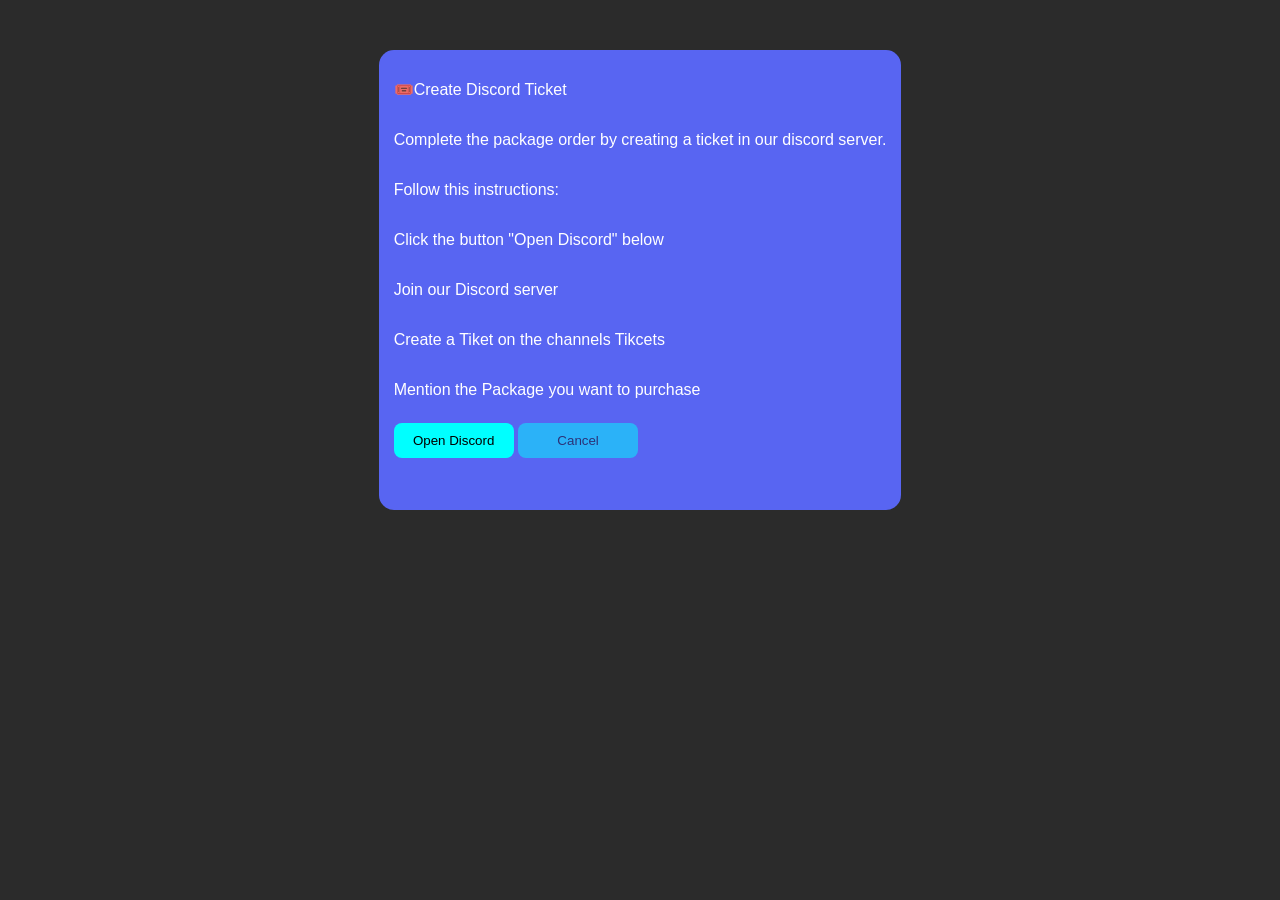
<file: ending.html>
<!DOCTYPE html>
<html lang="en">
<head>
    <meta charset="UTF-8">
    <meta name="viewport" content="width=device-width, initial-scale=1.0">
    <title>Finalize</title>
    <link rel="stylesheet" href="index.css">
</head>
<body>
    <div class="leader-final">
        <div class="instruc">
            <p>🎟️Create Discord Ticket</p>

            <p>Complete the package order by creating a ticket in our discord server.</p>

            <p>Follow this instructions: </p>

            <p>Click the button "Open Discord" below</p>

            <p>Join our Discord server</p>

            <p>Create a Tiket on the channels Tikcets</p>

            <p>Mention the Package you want to purchase</p>

            <a href="https://discord.gg/tCXQFUgh3"><button class="discord">Open Discord</button></a>

            <a href="index.html"><button class="cancel">Cancel</button></a>
        </div>
    </div>
</body>
</html>
</file>
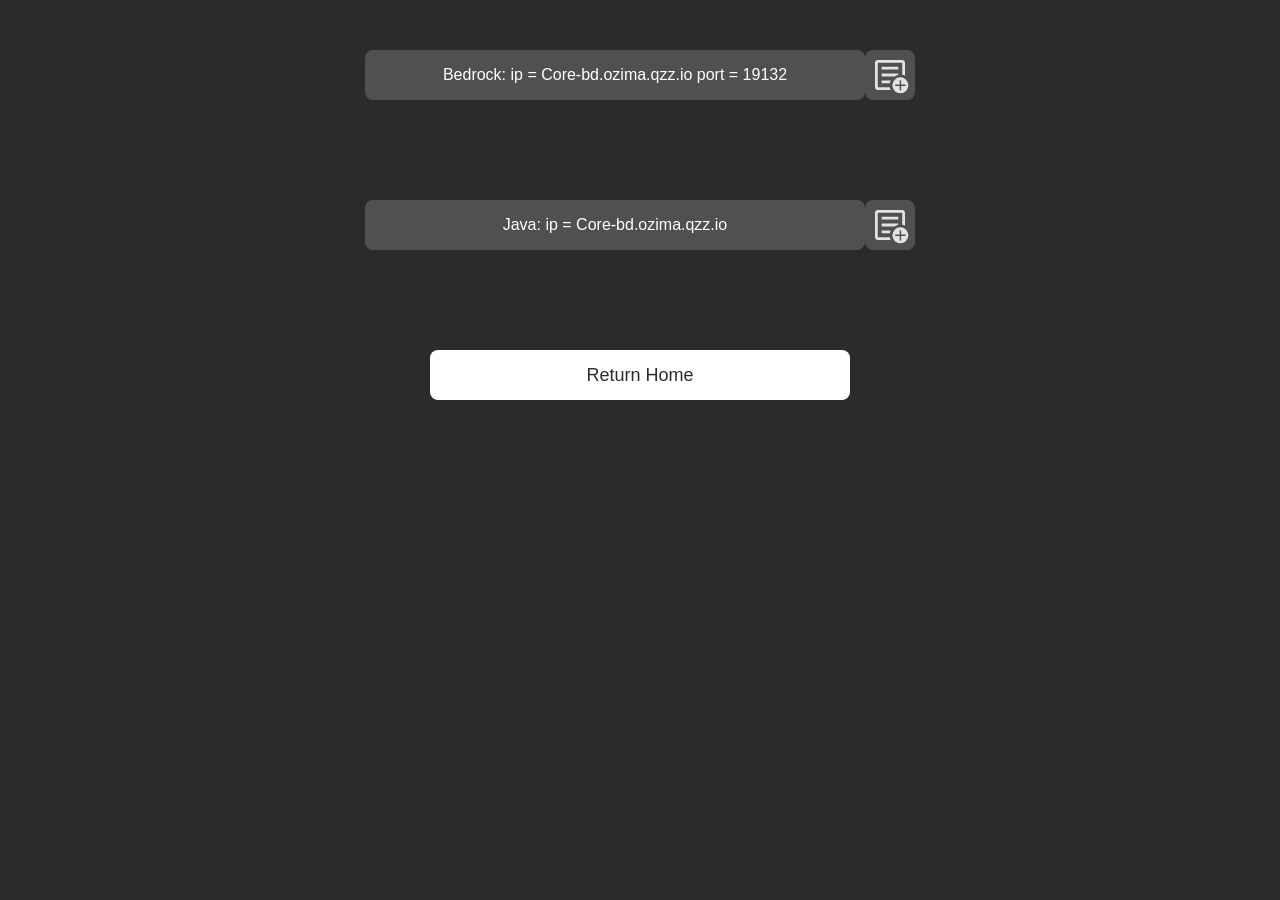
<file: ip.html>
<!DOCTYPE html>
<html lang="en">
<head>
    <meta charset="UTF-8">
    <meta name="viewport" content="width=device-width, initial-scale=1.0">
    <title>Ip & Port</title>
    <link rel="icon" type="image/png" href="favicon.png">
    <link rel="stylesheet" href="index.css">
</head>
<body>
    <div class="freedom-div">
        <div class="free-div">
            Bedrock: ip = Core-bd.ozima.qzz.io port = 19132
        </div>

        <button class="button-coins1"><img class="ending-files" id="ending-files"
             src="add_notes_40dp_E3E3E3_FILL0_wght400_GRAD0_opsz40.svg" alt=""></button>
    </div>

    <div class="freedom-div">
        <div class="free-div">
            Java: ip = Core-bd.ozima.qzz.io
        </div>

        <button class="button-coins1"><img class="ending-files" id="ending-files"
            src="add_notes_40dp_E3E3E3_FILL0_wght400_GRAD0_opsz40.svg" alt=""></button>
    </div>

    <div class="freedom-div">
        <a href="index.html">
            <button class="button-coins">Return Home</button>
        </a>
    </div>
</body>
</html>
</file>
<file: index.css>
* {
            text-decoration: none;
            margin: 0px;
        }

        /* NAVBAR BASE */
        .nav {
            background-color: #20509A;
            font-family: arial;
            height: 90px;
            display: flex;
            align-items: center;
            padding: 0 40px;
            position: fixed;
            top: 0;
            z-index: 1000;
            margin-top: 0px;
            width: 100%;
            box-sizing: border-box;
            padding-left: 10px;

        }

        .body {
            background-color: rgb(186, 186, 186);
            background-image: url(Jaman_Clinic.png);
            background-repeat: no-repeat;                 /* Stops the image from duplicating */
            background-size: cover;                       /* Forces the image to stretch and cover the whole screen */
            background-position: center;                  /* Keeps the image centered perfectly */
            background-attachment: fixed;
        }
        /* Style the background div */
.bg-blur {
    position: fixed;
    top: 0;
    left: 0;
    width: 100vw;
    height: 100vh;
    background-image: url("Jaman_Clinic.png"); /* Your image name here */
    background-size: cover;
    background-position: center;
    background-repeat: no-repeat;
    
    filter: blur(8px); /* Adjust the blur here */
    z-index: -1;       /* Pushes it behind all your text and cards */
}
        
        .img {
            transition: 0.3s;
        }

        .img:hover {
            border: 1px;
            border-style: solid;
            border-radius: 3px;
            margin-top: 6px;
            border-color: #2b2b2b;
        }

        /* FLEX CONTAINER */
        .navdiv {
            display: flex;
            align-items: center;
            justify-content: space-between;
            width: 700px;
        }

        /* LOGO */
        .logo a {
            font-size: 35px;
            font-weight: 600;
            color: white;
            margin-left: 70px;
        }

        /* NAV LINKS */
        .nav-links {
            list-style: none;
            display: flex;
            gap: 25px;
            z-index: 9999;
        }

        .nav-links li {
            display: inline-block;
            margin-left: 20px;
            text-align: center;
        }

        .nav-links li a {
            color: black;
            font-size: 180px;
            font-weight: bold;
        }

        /* HAMBURGER (MOBILE ONLY) */
        .hamburger {
            display: none;
            font-size: 32px;
            color: #ffffff;
            cursor: pointer;
            background-color: #505050;
            border-radius: 2px;
            padding: 5px;
            padding-left: 10px;
            padding-right: 10px;
            transition: 0.2s ease;
            margin-right: 20px;
        }

        .yes-div {
            display: flex;
            justify-content: center;
            align-items: center;
        }

        .p-final {
            font-family: bold;
            color: white;
            font-size: 23px;
        }

        .hamburger:hover {
            background-color: black;
        }

        .hamburger:active {
            padding-bottom: 2px;
        }

        /* RESPONSIVE */
        
        @media (max-width: 768px) {
    /* Hide the sidebar menu by default */
    #sidebar {
        display: flex;
        flex-direction: column;
        right: 20px;
        top: 10px;
        background: #20509a;
        padding: 20px;
        width: 120px;
        z-index: 9999;
        transition: 0.3s ease;
        height: 860px;
    }

    .nav-links {
        height: 1000px;
    }

    /* Show the sidebar when toggled open */
    #sidebar.open {
        display: flex;
    }

    /* Show hamburger toggle button */
    .sidebar-toggle {
        display: block;
        cursor: pointer;
        font-size: 24px;
        color: white;
    }

    .logo a {
        margin-right: 20px;
        background-color: transparent;
    }

    .p-account {
        color: white;
        font-weight: 800;
        font-size: 10px;
        display: block;
    }

    .nav-loc {
        margin-left: 1px;
    }

    .div-li-z1 {
        margin-left: 50px;
    }

    .indiv-fix, .in-div-fix1 {
        width: 375px;
    }
}

          .nav-list {
            background-color: #20509A;
            width: 160px;
            height: 100vh;
            position: fixed;
            z-index: 9999;
            left: 0;
            top: 0;
            transition: 0.3s ease;
            margin-top: 80px;
            text-align: left;
            }

            /* LINKS */
            .nav-list li {
            list-style: none;
            margin-top: 15px;
            text-align: left;
            }

            .nav-list li a {
            display: block;
            padding: 15px 10px;
            color: black;
            font-family: arial;
            font-weight: 800;
            transition: 0.1s;
            text-align: left;
            }

            .nav-list li a:hover {
            background-color: rgb(46, 131, 181);
            padding-left: 10px;
            }

            .nav-list li a.active {
            color: #ffffff;
            background-color: #5ba3c4dd;
            }

            /* HAMBURGER */
        .sidebar-toggle {
            display: none;
            font-size: 30px;
            color: white;
            background: #2b2b2b;
            padding: 10px 15px;
            cursor: pointer;
            position: fixed;
            top: 15px;
            left: 15px;
            z-index: 2000;
            border-radius: 6px;
            padding: 5px;
            text-align: left;
            }

            .sidebar-toggle:hover {
                background-color: #1a5c79;
            }

            /* MOBILE */
            @media (max-width: 7680px) {
            .nav-list {
                transform: translateX(-100%);
            }

            .nav-list.open {
                transform: translateX(0);
            }

            .sidebar-toggle {
                display: block;
            }
            }

        .btn {
            background-color: #2b2b2b;
            border-color: white;
            color: white;
            font-weight: 800;
            padding: 7px;
            border-radius: 12px;
            width: 120px;
            height: 40px;
            transition: 0.2s ease-in-out;
            cursor: pointer;
            display: block;
            border-style: solid;
            border: 2px;
        }

        .btn:active {
            padding-bottom: 2px;
        }

        .btn:hover {
            background-color: rgb(138, 138, 138);
        }

        .footer {
                padding: 10px;
                background-color: #2b2b2b;
                display: flex;
                align-items: center;
                justify-content: center;
                margin-top: 10px;
                border-top: #505050;
                border: 1px;
                height: 300px;
        }

        .div-f {
            display: flex;
            justify-content: center;
            align-items: center;
        }

        .f-p {
            font-size: 15px;
            font-family: arial;
            font-weight: 450;
            color: rgb(255, 255, 255);
            margin-top: 10px;
            white-space: nowrap;
        }

        .follows {
            margin-top: 550px;
            font-size: 25px;
            color: rgb(255, 255, 255);
        }

        .facebook-z {
            margin-top: 25px;
            font-weight: 800;
        }

        .facebook-z:hover {
            background-color: white;
        }

        /* 1. Setup the container layout */
    .image-container {
    position: relative;
    display: inline-block; /* Fits tightly around your image */
    overflow: hidden;
    transition: 1.2s;
    border-radius: 500px;
    margin-top: 25px;  /* Prevents overlay from spilling out */
    }

    .image-container:hover {
        background-color: #1877F2;
        box-shadow: 
                  0 0 5px #1877F2,
                  0 0 10px #1877F2,
                  0 0 20px #1877F2;
    }

    .li-z {
        width: 100%;
        display: flex;
        align-items: left;
        justify-content: left;
        line-height: 40px;
        color: #A0E081;
        transition: 0.7s;
        white-space: nowrap;
    }

    .z-p {
        margin-bottom: 10px;
        font-weight: 150;
        font-size: 20px;
        display: flex;
        justify-content: left;
        align-items: left;
    }

    .li-z:hover {
        text-decoration: underline;
        cursor: pointer;
    }

    .follows-div {
        margin-top: 50px;
    }

    .div-li-z {
        margin-left: 0px;
    }

    .div-li-z1 {
        margin-left: 40px;

    }

    .supreme {
        display: flex;
        align-items: center;
        justify-content: center;
        background-color: #2b2b2b;
        text-align: center;
    }

    .f-div {
        display: flex;
        align-items: center;
        justify-content: center;
        margin-bottom: 15px; 
    }

        .div-sign {
            display: flex;
            align-items: center;
            height: 100vh;
        }

        .btn-options {
            display: block;
            line-height: 50px;
            margin-top: 50px;
            width: 420px;
            font-family: arial;
            background-color: #ffffff;
            border: none;
            border-radius: 5px;
            transition: 0.2s ease-in;
            cursor: pointer;
            font-size: 15px;
        }

        .btn-options:hover {
            background-color: rgb(187, 186, 186);
        }

        .div-input {
            display: flex;
            align-items: center;
            justify-content: center;
        }

        .div-2 {
            display: flex;
            align-items: center;
            justify-content: center;
        }

        .div-button {
            display: flex;
            align-items: center;
            justify-content: center;
        }

        .div-1st {
            display: flex;
            align-items: center;
            justify-content: center;
        }

        .div-2nd {
            display: flex;
            align-items: center;
            justify-content: center;
        }

        .div-3rd {
            display: flex;
            align-items: center;
            justify-content: center;
        }

        .sign {
            background-color: #505050;
            padding: 20px;
            width: 460px;
            margin-top: 150px;
            border: none;
            color: white;
            border-radius: 5px;
            cursor: pointer;
            font-size: 15px;
            transition: 0.2s ease;
        }

        .p-div {
            display: flex;
            justify-content: center;
            align-items: center;
            margin-top: 20px;
        }

        .sign:hover {
            background-color: #797676;
        }

        .msg {
            margin-top: 20px;
        }

        .input-1 {
            padding: 20px;
            width: 420px;
            margin-top: 50px;
        }

        .input-2 {
            padding: 20px;
            width: 420px;
            margin-top: 100px;
        }

        .filers-div {
            display: flex;
            justify-content: center;
            align-items: center;
            text-align: center;
        }

        .tagline {
            font-family: arial;
            font-weight: 400;
            font-style: normal;
            color: rgb(255, 255, 255);
            margin-top: 50px;
            width: 700px;
            font-size: 40px;
        }

        .fliers-but {
            padding: 10px;
            background-color: #20509a;
            font-family: arial;
            font-size: 18px;
            color: rgb(255, 255, 255);
            width: 320px;
            border: none;
            margin-top: 100px;
            border-radius: 100px;
            height: 55px;
            transition: 0.2s ease;
            cursor: pointer;
            transition: 0.4s;
        }

        .fliers-but:hover {
            background-color: rgb(56, 133, 143);
        }

        .button-div {
            display: flex;
            align-items: center;
            justify-content: center;
        }

        .s-details {
            display: flex;
            align-items: center;
            justify-content: center;
            text-align: center;
            margin-top: 30px;
            font-family: bold;
            font-size: 20px;
            color: rgb(255, 255, 255);
            width: 700px;
        }

        .input-log {
            padding: 20px;
            width: 420px;
            margin-top: 50px;
        }

        .input-pass-log {
            padding: 20px;
            width: 420px;
            margin-top: 100px;
        }

        .button-log {
            background-color: #505050;
            padding: 20px;
            width: 460px;
            margin-top: 150px;
            border: none;
            color: white;
            border-radius: 5px;
            cursor: pointer;
            font-size: 15px;
            transition: 0.2s ease;
        }

        .button-log:hover {
            background-color: #797676;
        }

        .div-log {
            display: flex;
            justify-content: center;
            align-items: center;
        }

        .div-pass-log {
            display: flex;
            justify-content: center;
            align-items: center;
        }

        .div-log-button {
            display: flex;
            justify-content: center;
            align-items: center;
        }

        .id-div {
            display: flex;
            justify-content: center;
            align-items: center;
        }

        .div-s {
            display: flex;
            align-items: center;
            justify-content: center;
            text-align: center;
        }

        .msgl {
            margin-top: 20px;
            font-family: arial;
        }

        #overlay {
        position: fixed;
        inset: 0;
        background: rgba(78, 73, 73, 0.6); /* darkness level */
        display: none;
        z-index: 9998;
        }

        

    .loader {
    width: 40px;
    aspect-ratio: 1;
    position: fixed;              /* changed */
    top: 50%;                     /* center vertically */
    left: 50%;                    /* center horizontally */
    transform: translate(-50%, -50%);
    display: none;                /* hidden by default */
    z-index: 9999;

    }
    .loader:before {
    content: '';
    position: absolute;
    inset: 0;
    border-radius: 50%;
    --c:#0000, #ffffff 1deg 120deg,#0000 121deg;
    background:
        conic-gradient(from 0deg,  var(--c)) top right,
        conic-gradient(from 120deg,var(--c)) bottom,
        conic-gradient(from 240deg,var(--c)) top left;
    background-size: 40px 40px;
    background-repeat: no-repeat;
    animation: l25 2s infinite cubic-bezier(0.3,1,0,1);
    }
    @keyframes l25 {
    33%  {inset:-8px;transform: rotate(0deg)}
    66%  {inset:-8px;transform: rotate(180deg)}
    100% {inset:0   ;transform: rotate(180deg)}
    }

        body {
            background-color: #2b2b2b;
            font-family: Arial, sans-serif;
            color: #ffffff;
            margin: 0;

        }

        .leader {
            display: flex;
    justify-content: center; /* Centers the cards inside the row */
    gap: 20px;
    flex-wrap: wrap;        /* Allows items to drop to the next line on small screens */
    
    /* FIXES START HERE */
    width: 100%;            /* Forces it to take up the full screen width */
    max-width: 100%;        /* Removes the 1200px restriction */
    box-sizing: border-box; /* Crucial! Ensures padding doesn't create a horizontal scrollbar */
    
    margin-top: 10px;      /* Keeps your top spacing exactly as it was */
    margin-bottom: 40px;    /* Gives some breathing room at the bottom */
    padding: 0 20px;
}

/* Ensure all 4 wrappers have the exact same starting width */
.independent, .indepe, .indep, .inde {
    width: 475px;
    text-align: center;
}

/* THE MAGIC TRICK: The invisible line breaker */
.break {
    flex-basis: 100%;
    height: 0;
}

/* Optional styling to make the 4th card perfectly centered underneath */
.inde {
    margin-top: 20px; /* Adds space between the top row and bottom card */
}

/* Keep your card designs standard */
.in-div, .in-div1, .in-div2, .in-div3 {
    display: flex;
    flex-direction: column;
    align-items: center;
    min-height: 10px;
    background-color: #ffffff;
    margin-top: 110px;
    border-radius: 8px;
    padding-bottom: 0px;
    transition: 0.4s;
    justify-content: center;
    /* Your background-colors, padding, borders, animations go here */
}

@media (max-width: 768px) {
    .in-div, .in-div1, .in-div2, .in-div3, .in-div-fix, .in-div-fix1 {
        width: 350px;
    }
}

    .in-div3 {
        margin-top: 1px;
        margin-bottom: 35px;
    }

    .in-div:hover, .in-div1:hover, .in-div2:hover, .in-div3:hover, .in-div-fix:hover, .in-div-fix1:hover {
        box-shadow: 0 0 10px #000000, 
                0 0 13px #000000, 
                0 0 15px #000000;
    }

    .in-div p, .in-div1 p, .in-div2 p, .in-div3 p, .in-div-fix p, .in-div-fix1 p {
        line-height: 40px;
        font-family: arial;
        color: rgb(0, 0, 0);
        width: 300px;
    }

    .in-div, .in-div1, .in-div2 {
        padding-bottom: 0px;
    }

    .in-div, .in-div1 {
        padding-bottom: 70px;
    }

    .in-div {
        padding-bottom: 110px;
    }
    
       .in-div2 {
        padding-bottom: 10px;
    }

        .in-div3 {
        padding-bottom: 52px;
    }

    
/* Keep your card designs standard */
.in-div0, .in-div4, .in-div5, .in-div6 {
    display: flex;
    flex-direction: column;
    align-items: center;
    min-height: 400px;
    background-color: #505050;
    margin-top: 110px;
    border-radius: 8px;
    padding-bottom: 20px;
    transition: 0.4s;
    /* Your background-colors, padding, borders, animations go here */
}

    .in-div6 {
        margin-top: 20px;
        margin-bottom: 50px;
    }

    .in-div6 {
        box-shadow: 
                0 0 5px #c0c0c0, 
                0 0 10px #c0c0c0, 
                0 0 15px rgb(255, 255, 119);
    }

    .in-div0:hover, .in-div4:hover, .in-div5:hover, .in-div6:hover {
        box-shadow: 
                0 0 5px #c0c0c0, 
                0 0 10px #e1e2a4, 
                0 0 15px rgb(255, 255, 0);
    }

    .in-div0 p, .in-div4 p, .in-div5 p, .in-div6 p {
        line-height: 50px;
        font-family: arial;
        color: white;
    }

    .rank1 {
        display: flex;
    }

    .in-div7, .in-div8, .in-div9, .in-div10 {
    display: flex;
    flex-direction: column;
    align-items: center;
    min-height: 400px;
    background-color: #505050;
    margin-top: 110px;
    border-radius: 8px;
    padding-bottom: 20px;
    transition: 0.4s;
    /* Your background-colors, padding, borders, animations go here */
}

    .in-div10 {
        margin-top: 20px;
        margin-bottom: 50px;
    }

    .in-div10 {
        box-shadow: 
                0 0 5px #c0c0c0, 
                0 0 10px #c0c0c0, 
                0 0 15px #54d054;
    }

    .in-div7:hover, .in-div8:hover, .in-div9:hover, .in-div10:hover {
        box-shadow: 
                0 0 5px #54d054, 
                0 0 10px #54d054, 
                0 0 15px #54d054;
    }

    .in-div7 p, .in-div8 p, .in-div9 p, .in-div10 p {
        line-height: 50px;
        font-family: arial;
        color: white;
    }


        .rank {
            font-size: 26px;
            font-weight: 600;
            letter-spacing: 1px;
            font-family: arial;
            color: white;
        }

        .rank-name {
            width: 100px;
            font-size: 26px;
            font-weight: 600;
            letter-spacing: 1px;
            font-family: arial;
            color: white;
        }


        .drank {
            font-size: 26px;
            font-weight: 900;
            text-transform: uppercase;
            letter-spacing: 1px;
            font-family: "Kaushan Script";
            color: rgb(0, 0, 0);
        }

        .og {
            font-weight: bold;
            color: rgba(255, 255, 255, 0.6);
            text-decoration: line-through;
            font-size: 18px;
            color: white;
        }

        .dis {
            font-size: 45px;
            font-weight: bold;
            color: #fff;
            margin: 5px 0;
            text-shadow: 
                0 0 5px #ff0000, 
                0 0 10px #ff0000, 
                0 0 20px #ff0000;
        }

        .in-div3 {
            box-shadow:                 
                0 0 5px #c0c0c0, 
                0 0 10px #c0c0c0, 
                0 0 15px #c0c0c0;
        }

.in-div {
    animation: slideLeft 1s ease-out forwards;
}

.in-div1 {
    animation: slideRight 1s ease-out forwards;
}

.in-div2 {
    animation: slideDown 1s ease-out forwards; /* Fixed name to match below */
}

.in-div3 {
    animation: slideUp 1s ease-out forwards; /* Fixed name to match below */
}

/*00000000000000000000000000000000000000000000000000000000000000000000*/

.in-div0 {
    animation: slideLeft 1s ease-out forwards;
}

.in-div4 {
    animation: slideRight 1s ease-out forwards;
}

.in-div5 {
    animation: slideDown 1s ease-out forwards; /* Fixed name to match below */
}

.in-div6 {
    animation: slideUp 1s ease-out forwards; /* Fixed name to match below */
}

.in-div-fix {
    animation: slideDown 1s ease-out forwards; /* Fixed name to match below */
}

.in-div-fix1 {
    animation: slideUp 1s ease-out forwards; /* Fixed name to match below */
}

.real-text1 {
    animation: slideUp 1s ease-in-out;
}

.in-div-c {
    animation: slideUp 1s ease-out forwards; /* Fixed name to match below */
}

.in-div-c1 {
    animation: slideDown 1s ease-out forwards; /* Fixed name to match below */
}

.in-div-c2 {
    animation: slideUp 1s ease-out forwards; /* Fixed name to match below */
}

.in-div-c3 {
    animation: slideUp 1s ease-in-out;
}

/* --- Corrected Keyframes --- */
@keyframes slideLeft {
    0% { opacity: 0; transform: translateX(-100px); }
    100% { opacity: 1; transform: translateX(0); }
}

@keyframes slideDown {
    0% { opacity: 0; transform: translateX(100px); }
    100% { opacity: 1; transform: translateX(0); }
}

@keyframes slideRight {
    0% { opacity: 0; transform: translateY(-100px); }
    100% { opacity: 1; transform: translateY(0); } /* Fixed from translateX */
}

@keyframes slideUp { /* Fixed name mismatch and typo */
    0% { opacity: 0; transform: translateY(100px); }
    100% { opacity: 1; transform: translateY(0); } /* Fixed from translateX */
        }

        
@keyframes slideUp { /* Fixed name mismatch and typo */
    0% { opacity: 0; transform: translateY(25px); }
    100% { opacity: 1; transform: translateY(0); } /* Fixed from translateX */
        }

                .a-href {
            text-decoration: underline;
        }

        .div-help {
            display: flex;
            justify-content: center;
            align-items: center;
            
        }

        .freedom-div {
            display: flex;
            justify-content: center;
            align-items: center;
        }

        .free-div {
            background-color: #505050;
            box-shadow: #202020;
            width: 500px;
            height: 50px;
            border-radius: 8px;
            display: flex;
            text-align: center;
            justify-content: center;
            align-items: center;
        }

        .div-help1 {
            display: flex;
            justify-content: center;
            align-items: center;
        }

        .main-text {
            font-family: arial;
            font-size: 23px;
            font-weight: 550;
            text-decoration: underline;
            text-align: center;
            margin-top: 100px;
        }

        .main-text1 {
            font-family: arial;
            font-size: 23px;
            font-weight: 550;
            text-decoration: underline;
            margin-top: 100px;
            text-align: center;
        }

        .summary {
            display: flex;
            align-items: center;
            justify-content: center;
            margin-bottom: 50px;
        }

        .sum-text {
            font-family: arial;
            font-size: 23px;
            font-weight: 550;
            width: 50%;
            margin-top: 25px;
            text-align: center;
        }

        .button-coins {
            padding: 10px;
            width: 420px;
            font-family: arial;
            font-size: 18px;
            color: #2b2b2b;
            margin-top:  50px;
            height: 50px;
            border-radius: 8px;
            border: none;
            transition: 0.4s;
            margin-bottom: 50px;
            background-color: white;
        }

        .button-coins1 {
            padding: 10px;
            width: 50px;
            font-family: arial;
            font-size: 18px;
            color: #2b2b2b;
            margin-top:  50px;
            height: 50px;
            border-radius: 8px;
            border: none;
            transition: 0.4s;
            margin-bottom: 50px;
            background-color: #505050;
            align-items: center;
            display: flex;
            justify-content: center;
        }

        .button-coins1:hover, .button-coins:hover {
            opacity: 0.6;
            cursor: pointer;
        }

        .ending-files {
            background-color: #505050;
        }

        /* Hide the perks by default and set up the smooth transition */
.perks-dropdown {
    max-height: 0;
    overflow: hidden;
    transition: max-height 0.4s ease-out, opacity 0.3s ease;
    opacity: 0;
    width: 100%;
    text-align: center;
    margin-top: 0;
}

/* When the card gets the "active" class, smoothly expand it */
.in-div.active .perks-dropdown {
    max-height: 200px; /* Adjust this number based on how long your longest perk list is */
    opacity: 1;
    margin-top: 15px;
    margin-bottom: 15px;
}

/* Style your button nicely */
.toggle-perks-btn {
    background: #ff0000;
    color: white;
    border: none;
    padding: 8px 16px;
    border-radius: 6px;
    cursor: pointer;
    font-weight: bold;
    margin-top: auto; /* Pushes the button to the absolute bottom of the card */
    transition: 0.2s;
}

.toggle-perks-btn:hover {
    background: #cc0000;
}

.leader-final {
    display: flex;
    align-items: center;
    justify-content: center;
}

.instruc {
    background-color: #5865F2;
    line-height: 50px;
    margin-top: 50px;
    padding: 15px;
    border-radius: 15px;
    height: 430px;
}

.discord {
    padding: 10px;
    width: 120px;
    background-color: cyan;
    border: none;
    border-radius: 8px;
    transition: 0.4s;
}

.discord:hover {
        box-shadow: 0 0 5px #00FFFF, 
                0 0 10px #00FFFF, 
                0 0 15px #00FFFF;
}

.discord1 {
    padding: 10px;
    width: 320px;
    background-color: cyan;
    border: none;
    border-radius: 8px;
    height: 50px;
    transition: 0.4s;
    margin-top: 50px;
    font-size: 18px;
}

.discord1:hover {
        box-shadow: 0 0 5px #00FFFF, 
                0 0 10px #00FFFF, 
                0 0 15px #00FFFF;
}

.discord11 {
    padding: 10px;
    width: 320px;
    background-color: rgb(84, 208, 84);
    border: none;
    border-radius: 8px;
    height: 50px;
    transition: 0.4s;
    margin-top: 50px;
    font-size: 18px;
}

.discord11:hover {
        box-shadow: 
                0 0 5px #54d054, 
                0 0 10px #54d054, 
                0 0 15px #54d054;
}

    .discord12 {
    padding: 10px;
    width: 320px;
    background-color: rgb(239, 239, 76);
    border: none;
    border-radius: 8px;
    height: 50px;
    transition: 0.4s;
    margin-top: 50px;
    font-size: 18px;
}

.discord12:hover {
        box-shadow: 
                0 0 5px #EFEF4C, 
                0 0 10px #EFEF4C, 
                0 0 15px #EFEF4C;
}

 .cancel {
    padding: 10px;
    width: 120px;
    background-color: cyan;
    border: none;
    border-radius: 8px;
    opacity: 0.5;
    transition: 0.4s;
 }

 .cancel:hover {
    opacity: 0.7;
 }

 .video {
    
            position: fixed;
            right: 0;
            bottom: 0;
            min-width: 100%;
            min-height: 100%;
            width: auto;
            height: auto;
            z-index: -100; /* Pushes the video behind your text */
            object-fit: cover; /* Prevents video distortion */
            filter: blur(0px);
            will-change: transform;
            transform: translate3d(0, 0, 0);
            backface-visibility: hidden;
            display: none;
 }

 .video-overlay {
            position: fixed;
            top: 0;
            left: 0;
            width: 100%;
            height: 100%;
            overflow: hidden;
            
            /* Changes the dimness. 0.5 = 50% dark. Raise to 0.7 for darker. */
            background-color: rgba(0, 0, 0, 0.5); 
            
            z-index: -99; /* Sits directly on top of video, but under text */
 }


    .content {
            position: relative;
            z-index: 1;
            color: white;
            font-family: sans-serif;
            text-align: center;
            margin-top: 20%;
    }

    .phone, .mail, .phantom, .dragon {
        margin-top: 10px;
    }

    .contact-us {
        display: flex;
        align-items: center;
        justify-content: center;
        margin-top: 100px;
    }

    .real-text {
        color: rgb(255, 255, 255);
        font-family: arial;
        font-size: 53px;
        font-weight: 200;
    }

    .contact-us1 {
        display: flex;
        align-items: center;
        justify-content: center;
        margin-top: 300px;
    }

    .real-text1 {
        color: rgb(255, 255, 255);
        font-family: arial;
        font-size: 53px;
        font-weight: 200;
    }

    .nav-loc {
        margin-left: 50px;
    }

    .special-div {
        margin-left: 10px;
        margin-top: 40px;
        background-color: #e8e8e8;
        border-radius: 15px;
        width: 300px;
    }

    .special {
        color: white;
        font-family: arial;
    }

    .in-div-fix {
        display: flex;
        flex-direction: column;
        align-items: center;
        min-height: 10px;
        background-color: #ffffff;
        margin-top: 110px;
        border-radius: 8px;
        padding-bottom: 190px;
        transition: 0.4s;
    }
    
    .in-div-fix1 {
        display: flex;
        flex-direction: column;
        align-items: center;
        min-height: 10px;
        background-color: #ffffff;
        margin-top: 110px;
        border-radius: 8px;
        padding-bottom: 131px;
        transition: 0.4s;
    }

    .in-div-c, .in-div-c1, .in-div-c2, .in-div-c3 {
                display: flex;
        flex-direction: column;
        align-items: center;
        min-height: 10px;
        background-color: #ffffff;
        margin-top: 110px;
        border-radius: 8px;
        padding-bottom: 131px;
        transition: 0.4s;
        text-align: center;
    }

    .in-div-c {
        padding-bottom: 91px;
    }

    .in-div-c3 {
        padding-bottom: 91px;
    }

    .in-div-c p, .in-div-c1 p, .in-div-c2 p, .in-div-c3 p {
                line-height: 40px;
        font-family: arial;
        color: rgb(0, 0, 0);
        width: 300px;
    }

    .in-div-c:hover, .in-div-c1:hover, .in-div-c2:hover, .in-div-c3:hover {
                box-shadow: 0 0 10px #000000, 
                0 0 13px #000000, 
                0 0 15px #000000;
    }

    .green {
        background-color: lime;
        border: none;
        border-radius: 100px;
        padding: 7px;
        height: 3px;
        box-shadow: 
                0 0 10px #4a9552, 
                0 0 13px #234a05, 
                0 0 15px #31a38d;

    }
    
.dr-line {
    display: flex;
    flex-direction: row; /* Forces items onto the same horizontal line */
    align-items: center; /* Aligns text and emoji/button perfectly straight */
    justify-content: center; /* Centers them inside the card */
    gap: 8px; /* Adds a clean gap between the name and the status indicator */
    width: 100%;
}
</file>
